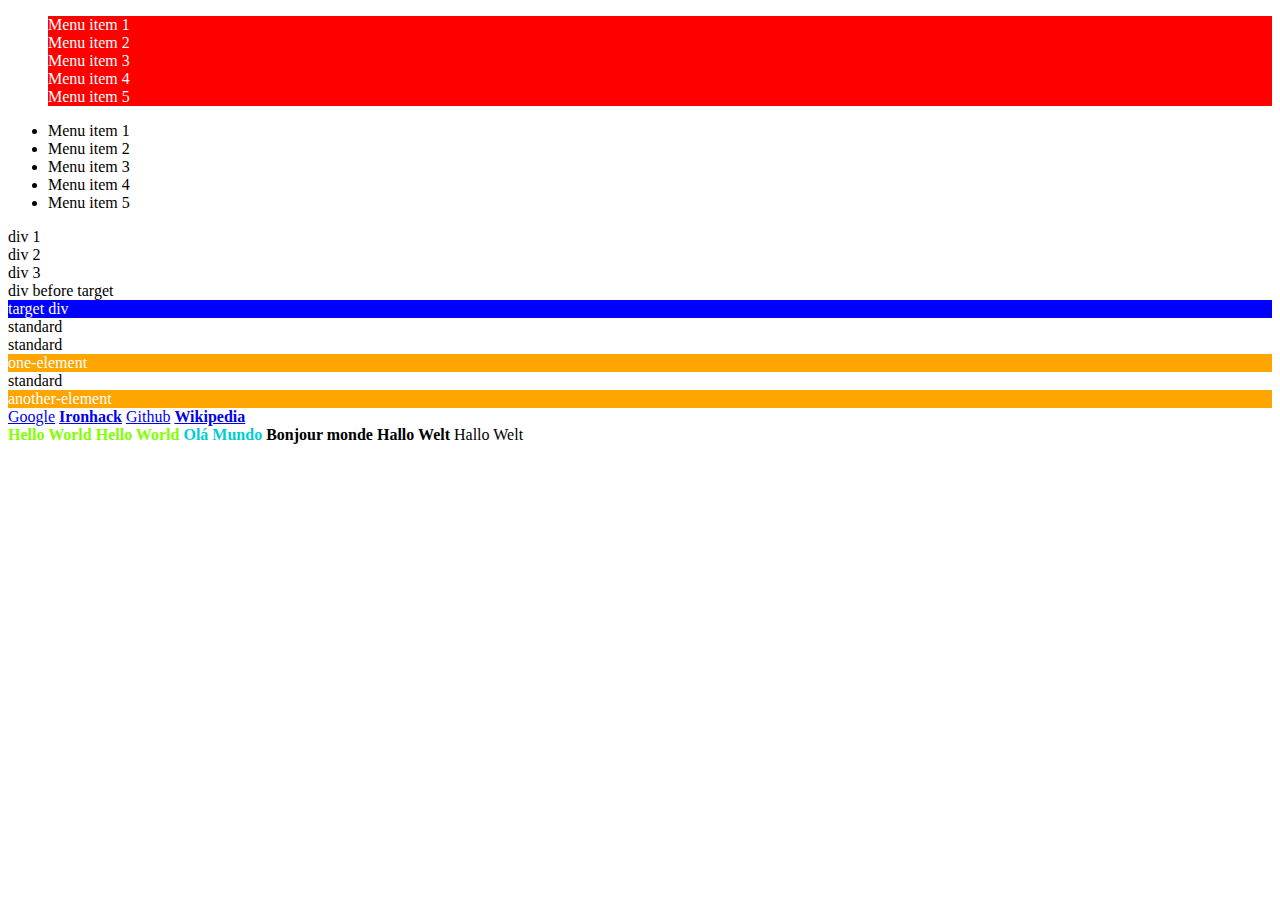
<file: advanced-css-selectors/index.html>
<!DOCTYPE html>
<html lang="en">
<head>
    <meta charset="UTF-8">
    <meta http-equiv="X-UA-Compatible" content="IE=edge">
    <meta name="viewport" content="width=device-width, initial-scale=1.0">
    <link rel="stylesheet" href="./style.css">
    <title>Document</title>
</head>
<body>
    <!-- Select indirect descendants -->
    <section>
        <ul id="indirect-list">
            <li class="menu-item">Menu item 1</li>
            <li class="menu-item">Menu item 2</li>
            <li class="menu-item">Menu item 3</li>
            <li class="menu-item">Menu item 4</li>
            <div>
                <li class="menu-item">Menu item 5</li>
            </div>
        </ul>
    </section>

    <!-- Select direct descendants -->
    <section>
        <ul id="direct-list">
            <li>Menu item 1</li>
            <li>Menu item 2</li>
            <li>Menu item 3</li>
            <li>Menu item 4</li>
            <div>
                <li>Menu item 5</li>
            </div>
        </ul>
    </section>

    <!-- Select next sibling -->
    <section>
        <div id="next-sibling">
            <div>div 1</div>
            <div>div 2</div>
            <div>div 3</div>
            <div id="former">div before target</div>
            <div>target div</div>
        </div>
    </section>

    <!-- Select multiple elements -->
    <section>
        <div>
            <div class="standard">standard</div>
            <div class="standard">standard</div>
            <div class="one-element">one-element</div>
            <div class="standard">standard</div>
            <div class="another-element">another-element</div>
        </div>
    </section>

    <!-- Attribute selector: Attribute contains content -->
    <section>
        <a href="https://www.google.de">Google</a>
        <a href="https://www.ironhack.com">Ironhack</a>
        <a href="https://www.github.com">Github</a>
        <a href="https://en.wikipedia.org/wiki/hacker">Wikipedia</a>
    </section>

    <!-- Other attribute selectors -->
    <section>
        <span lang="en-us">Hello World</span>
        <span lang="en-gb">Hello World</span>
        <span lang="pt">Olá Mundo</span>
        <span lang="fr">Bonjour monde</span>
        <span lang="de">Hallo Welt</span>
        <span>Hallo Welt</span>
    </section>



</body>
</html>
</file>
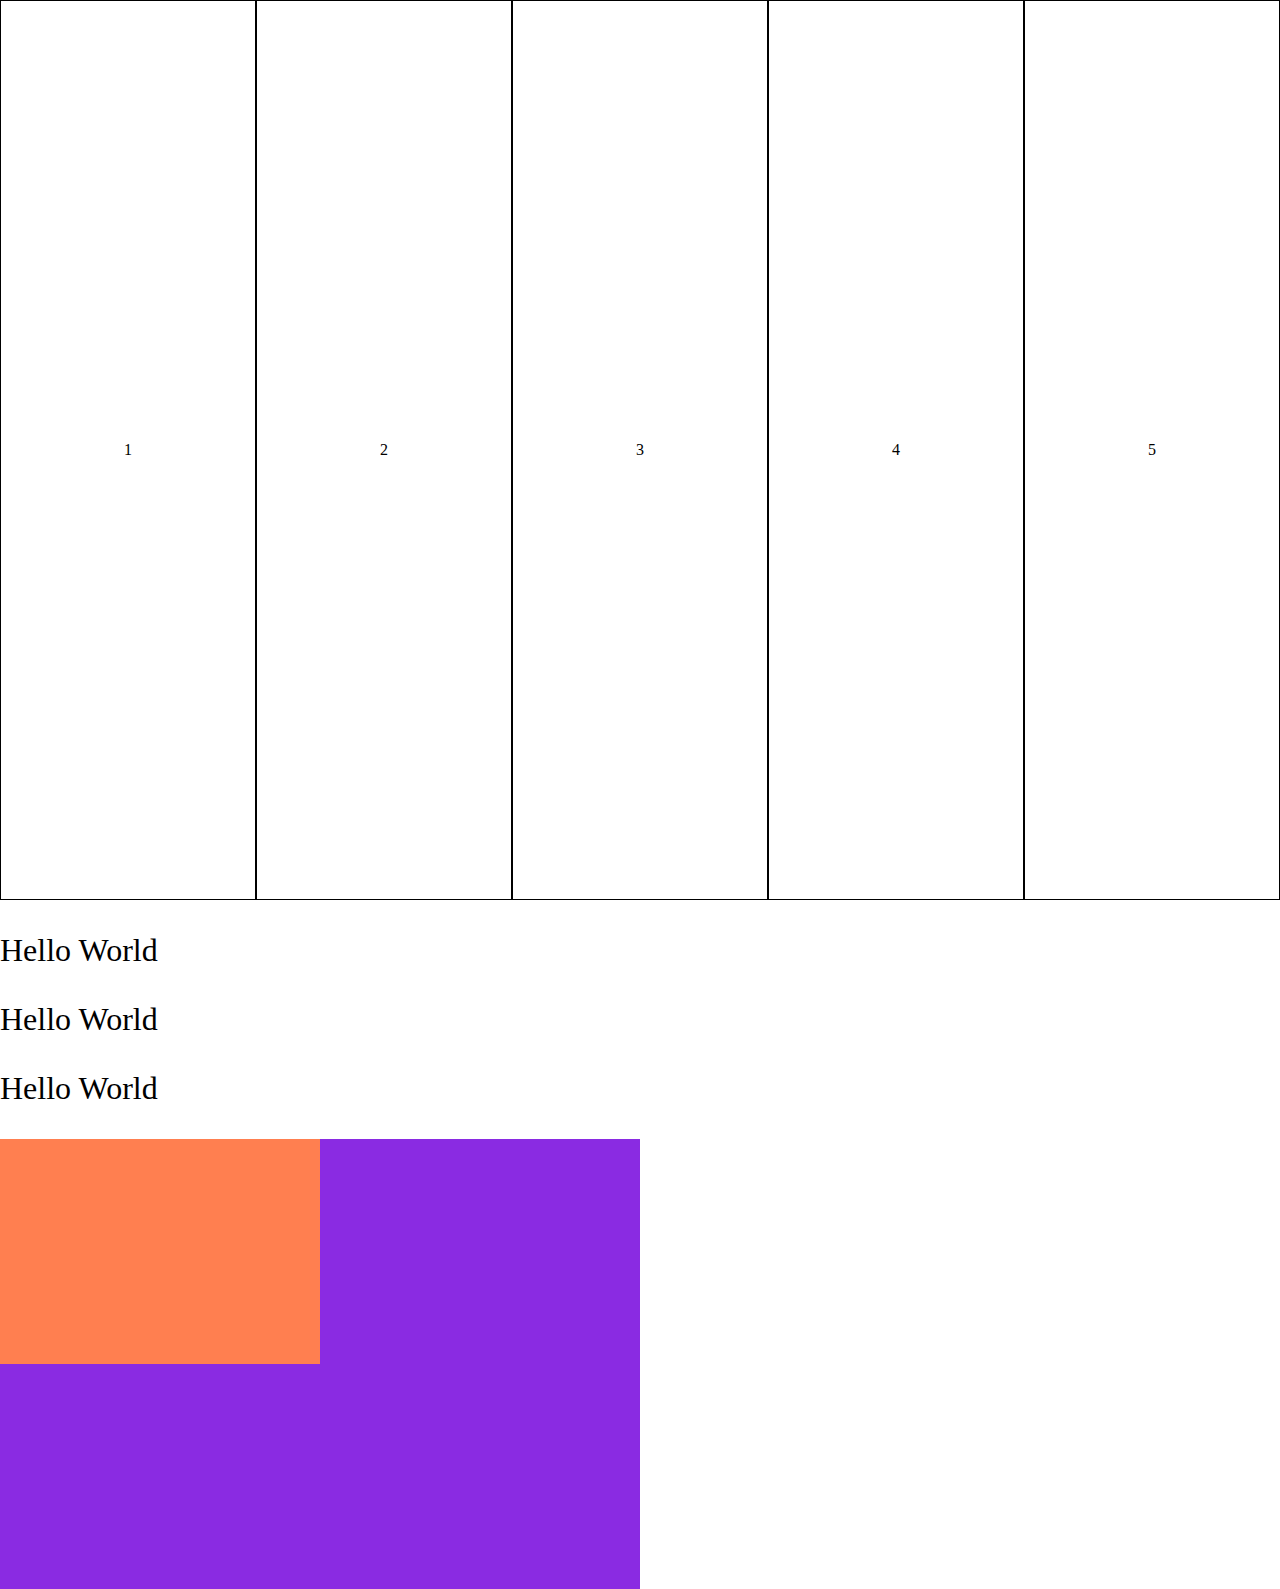
<file: responsive-webdesign/index.html>
<!DOCTYPE html>
<html lang="en">
<head>
    <meta charset="UTF-8">
    <meta http-equiv="X-UA-Compatible" content="IE=edge">
    <meta name="viewport" content="width=device-width, initial-scale=1.0">
    <title>Responsive webdesign</title>
    <link rel="stylesheet" href="./style.css">
</head>
<body>
    <!-- Media queries -->
    <div class="container">
        <div class="box">1</div>
        <div class="box">2</div>
        <div class="box">3</div>
        <div class="box">4</div>
        <div class="box">5</div>
    </div>

    <!-- px, rem and em -->
    <section>
        <p id="px-font">Hello World</p>
        <p id="rem-font">Hello World</p>
        <div id="em-font-container">
            <p id="em-font">Hello World</p>
        </div>
    </section>

    <!-- % and vw/vh -->
    <div id="unit-container">
        <div id="unit-box"></div>
    </div>
</body>
</html>
</file>
<file: advanced-css-selectors/style.css>
.menu-item {
    background-color: blue;
    color: white;
}

#indirect-list li {
    background-color: red;
    color: white;
}

#direct-list > #selected {
    background-color: red;
    color: white;
}

#former + div {
    background-color: blue;
    color: white;
}

.one-element, .another-element {
    background-color: orange;
    color: white;
}

a[href*="hack"] {
    font-weight: bold;
}

span[lang] {
    font-weight: bold;
}

span[lang="pt"] {
    color:darkturquoise;
}

span[lang^="en"] {
    color:chartreuse;
}
</file>
<file: responsive-webdesign/style.css>
html {
    font-size: 16px;
}

body {
    padding: 0;
    margin: 0;
}

.container {
    height: 100vh;
    display: flex;
    flex-direction: row;
}

.box {
    flex: 1;
    border: 1px solid #000;
    display: flex;
    justify-content: center;
    align-items: center;
    background-image: url("https://images.unsplash.com/photo-1666012710762-1c5e258adf99");
    background-position: center;
    background-size: cover;
}

/* Add media query for small screens up to 480px */
@media (max-width: 480px) {
    .container {
        flex-direction: column;
    }
}

/* Add media query for medium screens between 481px and 811px */
@media (min-width: 481px) and (max-width: 811px) {
    .container {
        flex-direction: row-reverse;
    }
}

/* px: absolute unit */
#px-font {
    font-size: 32px;
}

/* rem: relative unit, depends on the font-size of the root element */
#rem-font {
    font-size: 2rem;
}

#em-font-container {
    font-size: 64px;
}

/* em: relative unit, depends on the font-size of the parent element */
#em-font {
    font-size: 0.5em;
}

/* vw/vh: relative unit, depends on the size of the viewport */
#unit-container {
    width: 50vw;
    height: 50vh;
    background-color:blueviolet;
}

/* %: relative unit, depends on the size of the parent element */
#unit-box {
    width: 50%;
    height: 50%;
    background-color: coral;
}
</file>
